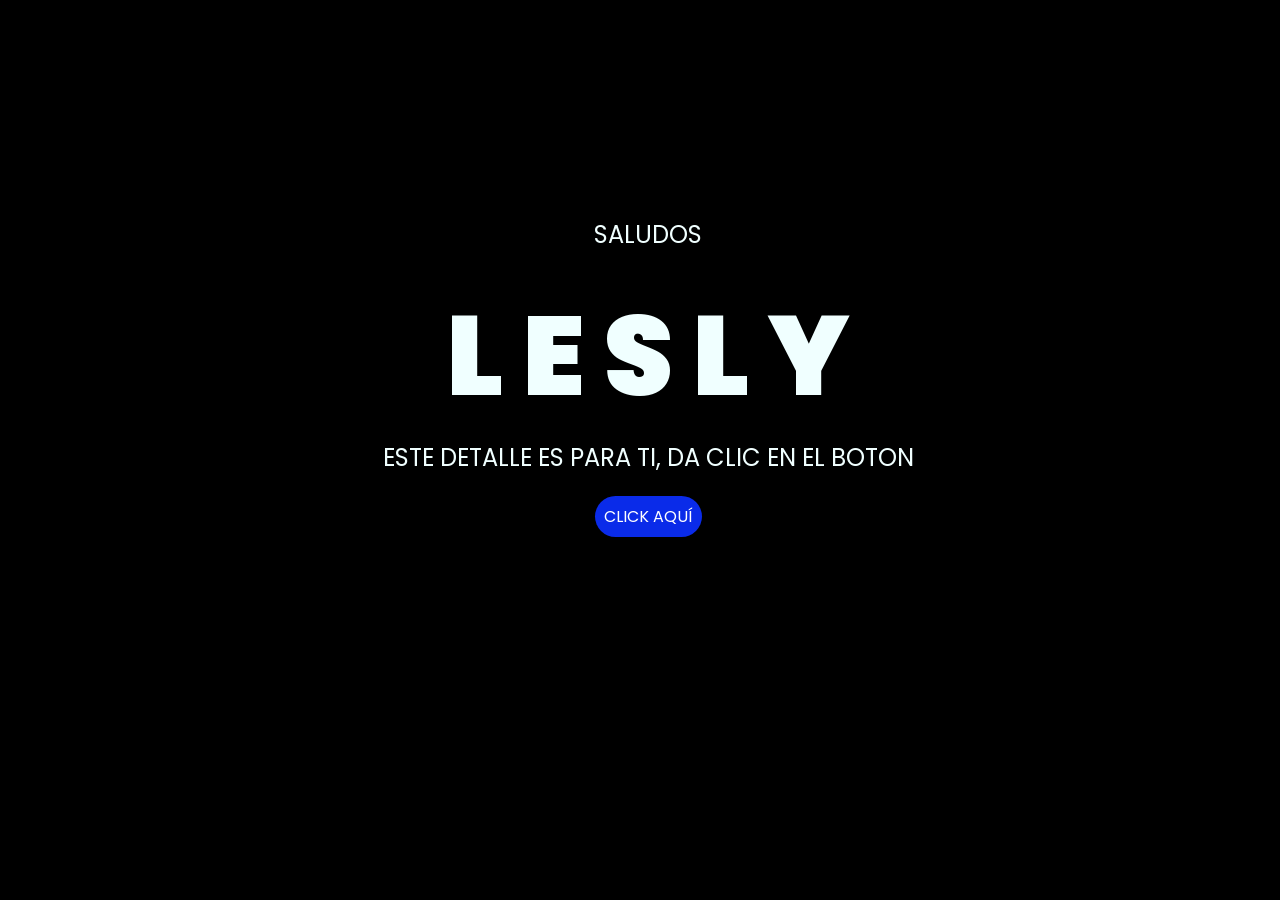
<file: index.html>
<!DOCTYPE html>
<html lang="es">

<head>
    <meta charset="UTF-8">
    <meta http-equiv="X-UA-Compatible" content="IE=edge">
    <meta name="viewport" content="width=device-width, initial-scale=1.0">
    <link rel="stylesheet" href="css/style.css">
    <link rel="icon" href="img/flowers.png" type="image/x-icon">
    <title>Flowers</title>
</head>

<body>
    <div class="description">
        <span>SALUDOS</span>
    </div>
    <div class="greetings">
        <span>L</span>
        <span>E</span>
        <span>S</span>
        <span>L</span>
        <span>Y</span>
    </div>
    <div class="description">
        <span>ESTE DETALLE ES PARA TI, DA CLIC EN EL BOTON</span>
    </div>
    <div class="button">
        <button class="botones">
            <a href="flower.html" style="color: #fff;">CLICK AQUÍ</a>
        </button>
    </div>

</body>

</html>
</file>
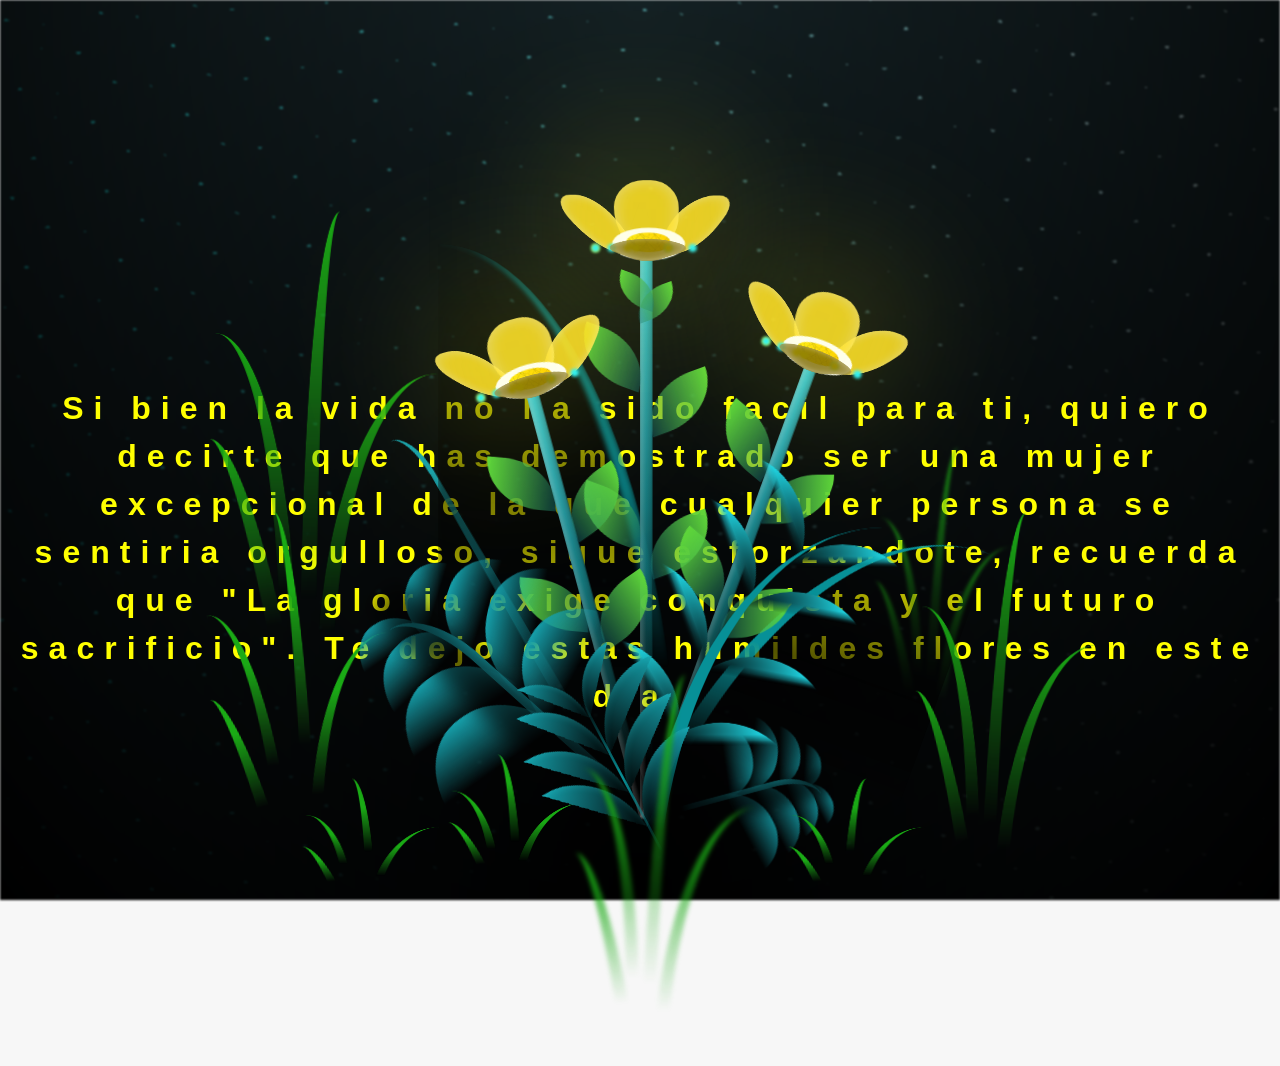
<file: flower.html>
<!DOCTYPE html>
<html lang="es">
  <head>
    <meta charset="UTF-8" />
    <meta http-equiv="X-UA-Compatible" content="IE=edge" />
    <meta name="viewport" content="width=device-width, initial-scale=1.0" />
    <link rel="stylesheet" href="css/main.css" />
    <link rel="icon" href="img/flowers.png" type="image/x-icon" />
    <title>Flower</title>
  </head>
  <body class="container">
    <audio src="sound/ChristianBasso&HaienQiu-Flowers.mp3" autoplay></audio>
    <div id="lyrics">
     
    </div>
    <h1 class="titulo">Si bien la vida no ha sido facil para ti, quiero decirte que
       has demostrado ser una mujer excepcional de la que cualquier persona se sentiria orgulloso, sigue esforzandote,
      recuerda que "La gloria exige conquista y el futuro sacrificio". Te dejo estas humildes flores en este dia.</h1>
  
    <div class="night"></div>
    <div class="flowers">
      <div class="flower flower--1">
        <div class="flower__leafs flower__leafs--1">
          <div class="flower__leaf flower__leaf--1"></div>
          <div class="flower__leaf flower__leaf--2"></div>
          <div class="flower__leaf flower__leaf--3"></div>
          <div class="flower__leaf flower__leaf--4"></div>
          <div class="flower__white-circle"></div>

          <div class="flower__light flower__light--1"></div>
          <div class="flower__light flower__light--2"></div>
          <div class="flower__light flower__light--3"></div>
          <div class="flower__light flower__light--4"></div>
          <div class="flower__light flower__light--5"></div>
          <div class="flower__light flower__light--6"></div>
          <div class="flower__light flower__light--7"></div>
          <div class="flower__light flower__light--8"></div>
        </div>
        <div class="flower__line">
          <div class="flower__line__leaf flower__line__leaf--1"></div>
          <div class="flower__line__leaf flower__line__leaf--2"></div>
          <div class="flower__line__leaf flower__line__leaf--3"></div>
          <div class="flower__line__leaf flower__line__leaf--4"></div>
          <div class="flower__line__leaf flower__line__leaf--5"></div>
          <div class="flower__line__leaf flower__line__leaf--6"></div>
        </div>
      </div>

      <div class="flower flower--2">
        <div class="flower__leafs flower__leafs--2">
          <div class="flower__leaf flower__leaf--1"></div>
          <div class="flower__leaf flower__leaf--2"></div>
          <div class="flower__leaf flower__leaf--3"></div>
          <div class="flower__leaf flower__leaf--4"></div>
          <div class="flower__white-circle"></div>

          <div class="flower__light flower__light--1"></div>
          <div class="flower__light flower__light--2"></div>
          <div class="flower__light flower__light--3"></div>
          <div class="flower__light flower__light--4"></div>
          <div class="flower__light flower__light--5"></div>
          <div class="flower__light flower__light--6"></div>
          <div class="flower__light flower__light--7"></div>
          <div class="flower__light flower__light--8"></div>
        </div>
        <div class="flower__line">
          <div class="flower__line__leaf flower__line__leaf--1"></div>
          <div class="flower__line__leaf flower__line__leaf--2"></div>
          <div class="flower__line__leaf flower__line__leaf--3"></div>
          <div class="flower__line__leaf flower__line__leaf--4"></div>
        </div>
      </div>

      <div class="flower flower--3">
        <div class="flower__leafs flower__leafs--3">
          <div class="flower__leaf flower__leaf--1"></div>
          <div class="flower__leaf flower__leaf--2"></div>
          <div class="flower__leaf flower__leaf--3"></div>
          <div class="flower__leaf flower__leaf--4"></div>
          <div class="flower__white-circle"></div>

          <div class="flower__light flower__light--1"></div>
          <div class="flower__light flower__light--2"></div>
          <div class="flower__light flower__light--3"></div>
          <div class="flower__light flower__light--4"></div>
          <div class="flower__light flower__light--5"></div>
          <div class="flower__light flower__light--6"></div>
          <div class="flower__light flower__light--7"></div>
          <div class="flower__light flower__light--8"></div>
        </div>
        <div class="flower__line">
          <div class="flower__line__leaf flower__line__leaf--1"></div>
          <div class="flower__line__leaf flower__line__leaf--2"></div>
          <div class="flower__line__leaf flower__line__leaf--3"></div>
          <div class="flower__line__leaf flower__line__leaf--4"></div>
        </div>
      </div>

      <div class="grow-ans" style="--d: 1.2s">
        <div class="flower__g-long">
          <div class="flower__g-long__top"></div>
          <div class="flower__g-long__bottom"></div>
        </div>
      </div>

      <div class="growing-grass">
        <div class="flower__grass flower__grass--1">
          <div class="flower__grass--top"></div>
          <div class="flower__grass--bottom"></div>
          <div class="flower__grass__leaf flower__grass__leaf--1"></div>
          <div class="flower__grass__leaf flower__grass__leaf--2"></div>
          <div class="flower__grass__leaf flower__grass__leaf--3"></div>
          <div class="flower__grass__leaf flower__grass__leaf--4"></div>
          <div class="flower__grass__leaf flower__grass__leaf--5"></div>
          <div class="flower__grass__leaf flower__grass__leaf--6"></div>
          <div class="flower__grass__leaf flower__grass__leaf--7"></div>
          <div class="flower__grass__leaf flower__grass__leaf--8"></div>
          <div class="flower__grass__overlay"></div>
        </div>
      </div>

      <div class="growing-grass">
        <div class="flower__grass flower__grass--2">
          <div class="flower__grass--top"></div>
          <div class="flower__grass--bottom"></div>
          <div class="flower__grass__leaf flower__grass__leaf--1"></div>
          <div class="flower__grass__leaf flower__grass__leaf--2"></div>
          <div class="flower__grass__leaf flower__grass__leaf--3"></div>
          <div class="flower__grass__leaf flower__grass__leaf--4"></div>
          <div class="flower__grass__leaf flower__grass__leaf--5"></div>
          <div class="flower__grass__leaf flower__grass__leaf--6"></div>
          <div class="flower__grass__leaf flower__grass__leaf--7"></div>
          <div class="flower__grass__leaf flower__grass__leaf--8"></div>
          <div class="flower__grass__overlay"></div>
        </div>
      </div>

      <div class="grow-ans" style="--d: 2.4s">
        <div class="flower__g-right flower__g-right--1">
          <div class="leaf"></div>
        </div>
      </div>

      <div class="grow-ans" style="--d: 2.8s">
        <div class="flower__g-right flower__g-right--2">
          <div class="leaf"></div>
        </div>
      </div>

      <div class="grow-ans" style="--d: 2.8s">
        <div class="flower__g-front">
          <div
            class="flower__g-front__leaf-wrapper flower__g-front__leaf-wrapper--1"
          >
            <div class="flower__g-front__leaf"></div>
          </div>
          <div
            class="flower__g-front__leaf-wrapper flower__g-front__leaf-wrapper--2"
          >
            <div class="flower__g-front__leaf"></div>
          </div>
          <div
            class="flower__g-front__leaf-wrapper flower__g-front__leaf-wrapper--3"
          >
            <div class="flower__g-front__leaf"></div>
          </div>
          <div
            class="flower__g-front__leaf-wrapper flower__g-front__leaf-wrapper--4"
          >
            <div class="flower__g-front__leaf"></div>
          </div>
          <div
            class="flower__g-front__leaf-wrapper flower__g-front__leaf-wrapper--5"
          >
            <div class="flower__g-front__leaf"></div>
          </div>
          <div
            class="flower__g-front__leaf-wrapper flower__g-front__leaf-wrapper--6"
          >
            <div class="flower__g-front__leaf"></div>
          </div>
          <div
            class="flower__g-front__leaf-wrapper flower__g-front__leaf-wrapper--7"
          >
            <div class="flower__g-front__leaf"></div>
          </div>
          <div
            class="flower__g-front__leaf-wrapper flower__g-front__leaf-wrapper--8"
          >
            <div class="flower__g-front__leaf"></div>
          </div>
          <div class="flower__g-front__line"></div>
        </div>
      </div>

      <div class="grow-ans" style="--d: 3.2s">
        <div class="flower__g-fr">
          <div class="leaf"></div>
          <div class="flower__g-fr__leaf flower__g-fr__leaf--1"></div>
          <div class="flower__g-fr__leaf flower__g-fr__leaf--2"></div>
          <div class="flower__g-fr__leaf flower__g-fr__leaf--3"></div>
          <div class="flower__g-fr__leaf flower__g-fr__leaf--4"></div>
          <div class="flower__g-fr__leaf flower__g-fr__leaf--5"></div>
          <div class="flower__g-fr__leaf flower__g-fr__leaf--6"></div>
          <div class="flower__g-fr__leaf flower__g-fr__leaf--7"></div>
          <div class="flower__g-fr__leaf flower__g-fr__leaf--8"></div>
        </div>
      </div>

      <div class="long-g long-g--0">
        <div class="grow-ans" style="--d: 3s">
          <div class="leaf leaf--0"></div>
        </div>
        <div class="grow-ans" style="--d: 2.2s">
          <div class="leaf leaf--1"></div>
        </div>
        <div class="grow-ans" style="--d: 3.4s">
          <div class="leaf leaf--2"></div>
        </div>
        <div class="grow-ans" style="--d: 3.6s">
          <div class="leaf leaf--3"></div>
        </div>
      </div>

      <div class="long-g long-g--1">
        <div class="grow-ans" style="--d: 3.6s">
          <div class="leaf leaf--0"></div>
        </div>
        <div class="grow-ans" style="--d: 3.8s">
          <div class="leaf leaf--1"></div>
        </div>
        <div class="grow-ans" style="--d: 4s">
          <div class="leaf leaf--2"></div>
        </div>
        <div class="grow-ans" style="--d: 4.2s">
          <div class="leaf leaf--3"></div>
        </div>
      </div>

      <div class="long-g long-g--2">
        <div class="grow-ans" style="--d: 4s">
          <div class="leaf leaf--0"></div>
        </div>
        <div class="grow-ans" style="--d: 4.2s">
          <div class="leaf leaf--1"></div>
        </div>
        <div class="grow-ans" style="--d: 4.4s">
          <div class="leaf leaf--2"></div>
        </div>
        <div class="grow-ans" style="--d: 4.6s">
          <div class="leaf leaf--3"></div>
        </div>
      </div>

      <div class="long-g long-g--3">
        <div class="grow-ans" style="--d: 4s">
          <div class="leaf leaf--0"></div>
        </div>
        <div class="grow-ans" style="--d: 4.2s">
          <div class="leaf leaf--1"></div>
        </div>
        <div class="grow-ans" style="--d: 3s">
          <div class="leaf leaf--2"></div>
        </div>
        <div class="grow-ans" style="--d: 3.6s">
          <div class="leaf leaf--3"></div>
        </div>
      </div>

      <div class="long-g long-g--4">
        <div class="grow-ans" style="--d: 4s">
          <div class="leaf leaf--0"></div>
        </div>
        <div class="grow-ans" style="--d: 4.2s">
          <div class="leaf leaf--1"></div>
        </div>
        <div class="grow-ans" style="--d: 3s">
          <div class="leaf leaf--2"></div>
        </div>
        <div class="grow-ans" style="--d: 3.6s">
          <div class="leaf leaf--3"></div>
        </div>
      </div>

      <div class="long-g long-g--5">
        <div class="grow-ans" style="--d: 4s">
          <div class="leaf leaf--0"></div>
        </div>
        <div class="grow-ans" style="--d: 4.2s">
          <div class="leaf leaf--1"></div>
        </div>
        <div class="grow-ans" style="--d: 3s">
          <div class="leaf leaf--2"></div>
        </div>
        <div class="grow-ans" style="--d: 3.6s">
          <div class="leaf leaf--3"></div>
        </div>
      </div>

      <div class="long-g long-g--6">
        <div class="grow-ans" style="--d: 4.2s">
          <div class="leaf leaf--0"></div>
        </div>
        <div class="grow-ans" style="--d: 4.4s">
          <div class="leaf leaf--1"></div>
        </div>
        <div class="grow-ans" style="--d: 4.6s">
          <div class="leaf leaf--2"></div>
        </div>
        <div class="grow-ans" style="--d: 4.8s">
          <div class="leaf leaf--3"></div>
        </div>
      </div>

      <div class="long-g long-g--7">
        <div class="grow-ans" style="--d: 3s">
          <div class="leaf leaf--0"></div>
        </div>
        <div class="grow-ans" style="--d: 3.2s">
          <div class="leaf leaf--1"></div>
        </div>
        <div class="grow-ans" style="--d: 3.5s">
          <div class="leaf leaf--2"></div>
        </div>
        <div class="grow-ans" style="--d: 3.6s">
          <div class="leaf leaf--3"></div>
        </div>
      </div>
    </div>
    <script src="anim.js"></script>
    <script src="main.js"></script>
  </body>
</html>
</file>
<file: css/style.css>
@import url('https://fonts.googleapis.com/css2?family=Poppins:ital,wght@0,500;1,900&display=swap');
*{
    font-family: 'Poppins',cursive;
}
body{
    color: azure;
    width: 100%;
    height: 82vh;
    display: flex;
    flex-direction: column;
    align-items: center;
    justify-content: center;
    background-color: black;
    /* padding-top: -30; */
}

.botones{
    padding: 9px;
    border-radius: 80px;
    background-color: transparent;
    border: none;
}

.botones a{
    background-color: #0a2be9;
    padding: 9px;
    border-radius: 80px;
    -webkit-border-radius: 80px;
    -moz-border-radius: 80px;
    -ms-border-radius: 80px;
    -o-border-radius: 80px;

}

.botones a:focus{
    background-color: rgb(50, 194, 194);
}

.greetings{
    font-size: 7rem;
    font-weight: 900;
}
.greetings > span{
    animation: glow 2.5s ease-in-out infinite;
}
@keyframes glow{
    0%, 100%{
        color: #fff;
        text-shadow: 0 0 12px #39c6d6, 0 0 50px #39c6d6, 0 0 100px #39c6d6;
    }
    10%, 90%{
        color: #111;
        text-shadow: none;
    }
}
.greetings > span:nth-child(2){
    animation-delay: .2s ;
}
.greetings > span:nth-child(3){
    animation-delay: .4s ;
}
.greetings > span:nth-child(4){
    animation-delay: .6s;
}
.greetings > span:nth-child(5){
    animation-delay: .8s;
}
.greetings > span:nth-child(6){
    animation-delay: .10s;
}

.description{
    font-size: 1.5rem;
    margin-bottom: 20px;
}

.button a{
    text-decoration: none;
    font-size: 1rem;
    color: #111;
}

@media screen and (max-width:574px){
    .greetings{
        display: block;
        font-size: 4rem;
        font-weight: 800;
        text-align: center;
    }
    .description{
        font-size: 2rem;
    }
    
    .button a{
        font-size: 1rem;
    }
}
</file>
<file: css/main.css>
*,
*::after,
*::before {
  padding: 0;
  margin: 0;
  box-sizing: border-box;
}

:root {
  --dark-color: #000;
}

body {
  display: flex;
  align-items: flex-end;
  justify-content: center;
  min-height: 100vh;
  background-color: var(--dark-color);
  overflow: hidden;
  perspective: 1000px;
}

#lyrics {
  font-size: 28px;
  font-family: "Franklin Gothic Medium", "Arial Narrow", Arial, sans-serif;
  color: white;
  position: absolute;
  margin-bottom: 20%;
  z-index: 1;
  font-weight: bold;
  letter-spacing: 4px;
}
@media only screen and (max-width: 600px) {
  /* Estilos específicos para dispositivos con un ancho máximo de 600px */
  #lyrics {
      font-size: 14px; /* Reduce el tamaño del texto para dispositivos más pequeños */
      margin-bottom: 530px;
      letter-spacing: 3px;
  }

}
.titulo {
  margin-bottom: 180px;
  font-family: "Arial Narrow", Arial, sans-serif;
  color: yellow;
  position: absolute;
  font-weight: bold;
  letter-spacing: 10px;
  opacity: 0;
  animation: fadeIn 3s ease-in-out forwards;
  text-align: center;
}
@keyframes fadeIn {
  from {
    opacity: 0;
  }
  to {
    opacity: 1;
  }
}

.night {
  z-index: -1;
  position: absolute;
  left: 50%;
  top: 0;
  transform: translateX(-50%);
  width: 100%;
  height: 100%;
  filter: blur(0.1vmin);
  background-image: radial-gradient(
      ellipse at top,
      transparent 0%,
      var(--dark-color)
    ),
    radial-gradient(
      ellipse at bottom,
      var(--dark-color),
      rgba(145, 233, 255, 0.2)
    ),
    repeating-linear-gradient(
      220deg,
      rgb(0, 0, 0) 0px,
      rgb(0, 0, 0) 19px,
      transparent 19px,
      transparent 22px
    ),
    repeating-linear-gradient(
      189deg,
      rgb(0, 0, 0) 0px,
      rgb(0, 0, 0) 19px,
      transparent 19px,
      transparent 22px
    ),
    repeating-linear-gradient(
      148deg,
      rgb(0, 0, 0) 0px,
      rgb(0, 0, 0) 19px,
      transparent 19px,
      transparent 22px
    ),
    linear-gradient(90deg, rgb(0, 255, 250), rgb(240, 240, 240));
}

.flowers {
  position: relative;
  transform: scale(0.9);
  /*margin-bottom: 100px;
  */
}

@media only screen and (max-width: 600px) {
  /* Estilos específicos para dispositivos con un ancho máximo de 600px */
.flowers {
      font-size: 14px;
      margin-bottom: 35%;
      letter-spacing: 3px;
      transform: scale(1.0);
}

}

.flower {
  position: absolute;
  bottom: 10vmin;
  transform-origin: bottom center;
  z-index: 10;
  --fl-speed: 0.8s;
}
.flower--1 {
  -webkit-animation: moving-flower-1 4s linear infinite;
  animation: moving-flower-1 4s linear infinite;
}
.flower--1 .flower__line {
  height: 70vmin;
  -webkit-animation-delay: 0.3s;
  animation-delay: 0.3s;
}
.flower--1 .flower__line__leaf--1 {
  -webkit-animation: blooming-leaf-right var(--fl-speed) 1.6s backwards;
  animation: blooming-leaf-right var(--fl-speed) 1.6s backwards;
}
.flower--1 .flower__line__leaf--2 {
  -webkit-animation: blooming-leaf-right var(--fl-speed) 1.4s backwards;
  animation: blooming-leaf-right var(--fl-speed) 1.4s backwards;
}
.flower--1 .flower__line__leaf--3 {
  -webkit-animation: blooming-leaf-left var(--fl-speed) 1.2s backwards;
  animation: blooming-leaf-left var(--fl-speed) 1.2s backwards;
}
.flower--1 .flower__line__leaf--4 {
  -webkit-animation: blooming-leaf-left var(--fl-speed) 1s backwards;
  animation: blooming-leaf-left var(--fl-speed) 1s backwards;
}
.flower--1 .flower__line__leaf--5 {
  -webkit-animation: blooming-leaf-right var(--fl-speed) 1.8s backwards;
  animation: blooming-leaf-right var(--fl-speed) 1.8s backwards;
}
.flower--1 .flower__line__leaf--6 {
  -webkit-animation: blooming-leaf-left var(--fl-speed) 2s backwards;
  animation: blooming-leaf-left var(--fl-speed) 2s backwards;
}
.flower--2 {
  left: 50%;
  transform: rotate(20deg);
  -webkit-animation: moving-flower-2 4s linear infinite;
  animation: moving-flower-2 4s linear infinite;
}
.flower--2 .flower__line {
  height: 60vmin;
  -webkit-animation-delay: 0.6s;
  animation-delay: 0.6s;
}
.flower--2 .flower__line__leaf--1 {
  -webkit-animation: blooming-leaf-right var(--fl-speed) 1.9s backwards;
  animation: blooming-leaf-right var(--fl-speed) 1.9s backwards;
}
.flower--2 .flower__line__leaf--2 {
  -webkit-animation: blooming-leaf-right var(--fl-speed) 1.7s backwards;
  animation: blooming-leaf-right var(--fl-speed) 1.7s backwards;
}
.flower--2 .flower__line__leaf--3 {
  -webkit-animation: blooming-leaf-left var(--fl-speed) 1.5s backwards;
  animation: blooming-leaf-left var(--fl-speed) 1.5s backwards;
}
.flower--2 .flower__line__leaf--4 {
  -webkit-animation: blooming-leaf-left var(--fl-speed) 1.3s backwards;
  animation: blooming-leaf-left var(--fl-speed) 1.3s backwards;
}
.flower--3 {
  left: 50%;
  transform: rotate(-15deg);
  -webkit-animation: moving-flower-3 4s linear infinite;
  animation: moving-flower-3 4s linear infinite;
}
.flower--3 .flower__line {
  -webkit-animation-delay: 0.9s;
  animation-delay: 0.9s;
}
.flower--3 .flower__line__leaf--1 {
  -webkit-animation: blooming-leaf-right var(--fl-speed) 2.5s backwards;
  animation: blooming-leaf-right var(--fl-speed) 2.5s backwards;
}
.flower--3 .flower__line__leaf--2 {
  -webkit-animation: blooming-leaf-right var(--fl-speed) 2.3s backwards;
  animation: blooming-leaf-right var(--fl-speed) 2.3s backwards;
}
.flower--3 .flower__line__leaf--3 {
  -webkit-animation: blooming-leaf-left var(--fl-speed) 2.1s backwards;
  animation: blooming-leaf-left var(--fl-speed) 2.1s backwards;
}
.flower--3 .flower__line__leaf--4 {
  -webkit-animation: blooming-leaf-left var(--fl-speed) 1.9s backwards;
  animation: blooming-leaf-left var(--fl-speed) 1.9s backwards;
}
.flower__leafs {
  position: relative;
  -webkit-animation: blooming-flower 2s backwards;
  animation: blooming-flower 2s backwards;
}
.flower__leafs--1 {
  -webkit-animation-delay: 1.1s;
  animation-delay: 1.1s;
}
.flower__leafs--2 {
  -webkit-animation-delay: 1.4s;
  animation-delay: 1.4s;
}
.flower__leafs--3 {
  -webkit-animation-delay: 1.7s;
  animation-delay: 1.7s;
}
.flower__leafs::after {
  content: "";
  position: absolute;
  left: 0;
  top: 0;
  transform: translate(-50%, -100%);
  width: 8vmin;
  height: 8vmin;
  background-color: #f9fd25;
  /* background-color: #fd2525; */
  filter: blur(10vmin);
}
.flower__leaf {
  position: absolute;
  bottom: 0;
  left: 50%;
  width: 8vmin;
  height: 11vmin;
  border-radius: 51% 49% 47% 53%/44% 45% 55% 69%;
  background-color: #253bfd;
  background-color: #fddd25;
  transform-origin: bottom center;
  opacity: 0.9;
  box-shadow: inset 0 0 2vmin rgba(255, 255, 255, 0.5);
}
.flower__leaf--1 {
  transform: translate(-10%, 1%) rotateY(40deg) rotateX(-50deg);
}
.flower__leaf--2 {
  transform: translate(-50%, -4%) rotateX(40deg);
}
.flower__leaf--3 {
  transform: translate(-90%, 0%) rotateY(45deg) rotateX(50deg);
}
.flower__leaf--4 {
  width: 8vmin;
  height: 8vmin;
  transform-origin: bottom left;
  border-radius: 4vmin 10vmin 4vmin 4vmin;
  transform: translate(0%, 18%) rotateX(70deg) rotate(-43deg);
  background-color: #7c6901;
  z-index: 1;
  opacity: 0.8;
}
.flower__white-circle {
  position: absolute;
  left: -3.5vmin;
  top: -3vmin;
  width: 9vmin;
  height: 4vmin;
  border-radius: 50%;
  background-color: #fff;
}
.flower__white-circle::after {
  content: "";
  position: absolute;
  left: 50%;
  top: 45%;
  transform: translate(-50%, -50%);
  width: 60%;
  height: 60%;
  border-radius: inherit;
  background-image: repeating-linear-gradient(
      135deg,
      rgba(0, 0, 0, 0.03) 0px,
      rgba(0, 0, 0, 0.03) 1px,
      transparent 1px,
      transparent 12px
    ),
    repeating-linear-gradient(
      45deg,
      rgba(0, 0, 0, 0.03) 0px,
      rgba(0, 0, 0, 0.03) 1px,
      transparent 1px,
      transparent 12px
    ),
    repeating-linear-gradient(
      67.5deg,
      rgba(0, 0, 0, 0.03) 0px,
      rgba(0, 0, 0, 0.03) 1px,
      transparent 1px,
      transparent 12px
    ),
    repeating-linear-gradient(
      135deg,
      rgba(0, 0, 0, 0.03) 0px,
      rgba(0, 0, 0, 0.03) 1px,
      transparent 1px,
      transparent 12px
    ),
    repeating-linear-gradient(
      45deg,
      rgba(0, 0, 0, 0.03) 0px,
      rgba(0, 0, 0, 0.03) 1px,
      transparent 1px,
      transparent 12px
    ),
    repeating-linear-gradient(
      112.5deg,
      rgba(0, 0, 0, 0.03) 0px,
      rgba(0, 0, 0, 0.03) 1px,
      transparent 1px,
      transparent 12px
    ),
    repeating-linear-gradient(
      112.5deg,
      rgba(0, 0, 0, 0.03) 0px,
      rgba(0, 0, 0, 0.03) 1px,
      transparent 1px,
      transparent 12px
    ),
    repeating-linear-gradient(
      45deg,
      rgba(0, 0, 0, 0.03) 0px,
      rgba(0, 0, 0, 0.03) 1px,
      transparent 1px,
      transparent 12px
    ),
    repeating-linear-gradient(
      22.5deg,
      rgba(0, 0, 0, 0.03) 0px,
      rgba(0, 0, 0, 0.03) 1px,
      transparent 1px,
      transparent 12px
    ),
    repeating-linear-gradient(
      45deg,
      rgba(0, 0, 0, 0.03) 0px,
      rgba(0, 0, 0, 0.03) 1px,
      transparent 1px,
      transparent 12px
    ),
    repeating-linear-gradient(
      22.5deg,
      rgba(0, 0, 0, 0.03) 0px,
      rgba(0, 0, 0, 0.03) 1px,
      transparent 1px,
      transparent 12px
    ),
    repeating-linear-gradient(
      135deg,
      rgba(0, 0, 0, 0.03) 0px,
      rgba(0, 0, 0, 0.03) 1px,
      transparent 1px,
      transparent 12px
    ),
    repeating-linear-gradient(
      157.5deg,
      rgba(0, 0, 0, 0.03) 0px,
      rgba(0, 0, 0, 0.03) 1px,
      transparent 1px,
      transparent 12px
    ),
    repeating-linear-gradient(
      67.5deg,
      rgba(0, 0, 0, 0.03) 0px,
      rgba(0, 0, 0, 0.03) 1px,
      transparent 1px,
      transparent 12px
    ),
    repeating-linear-gradient(
      67.5deg,
      rgba(0, 0, 0, 0.03) 0px,
      rgba(0, 0, 0, 0.03) 1px,
      transparent 1px,
      transparent 12px
    ),
    linear-gradient(90deg, rgb(255, 235, 18), rgb(255, 206, 0));
}
.flower__line {
  height: 55vmin;
  width: 1.5vmin;
  background-image: linear-gradient(
      to left,
      rgba(0, 0, 0, 0.2),
      transparent,
      rgba(255, 255, 255, 0.2)
    ),
    linear-gradient(to top, transparent 10%, #14757a, #39c6d6);
  box-shadow: inset 0 0 2px rgba(0, 0, 0, 0.5);
  -webkit-animation: grow-flower-tree 4s backwards;
  animation: grow-flower-tree 4s backwards;
}
.flower__line__leaf {
  --w: 7vmin;
  --h: calc(var(--w) + 2vmin);
  position: absolute;
  top: 20%;
  left: 90%;
  width: var(--w);
  height: var(--h);
  border-top-right-radius: var(--h);
  border-bottom-left-radius: var(--h);
  background-image: linear-gradient(to top, rgba(20, 117, 122, 0.4), #5ed639);
}
.flower__line__leaf--1 {
  transform: rotate(70deg) rotateY(30deg);
}
.flower__line__leaf--2 {
  top: 45%;
  transform: rotate(70deg) rotateY(30deg);
}
.flower__line__leaf--3,
.flower__line__leaf--4,
.flower__line__leaf--6 {
  border-top-right-radius: 0;
  border-bottom-left-radius: 0;
  border-top-left-radius: var(--h);
  border-bottom-right-radius: var(--h);
  left: -460%;
  top: 12%;
  transform: rotate(-70deg) rotateY(30deg);
}
.flower__line__leaf--4 {
  top: 40%;
}
.flower__line__leaf--5 {
  top: 0;
  transform-origin: left;
  transform: rotate(70deg) rotateY(30deg) scale(0.6);
}
.flower__line__leaf--6 {
  top: -2%;
  left: -450%;
  transform-origin: right;
  transform: rotate(-70deg) rotateY(30deg) scale(0.6);
}
.flower__light {
  position: absolute;
  bottom: 0vmin;
  width: 1vmin;
  height: 1vmin;
  background-color: rgb(255, 251, 0);
  border-radius: 50%;
  filter: blur(0.2vmin);
  -webkit-animation: light-ans 4s linear infinite backwards;
  animation: light-ans 4s linear infinite backwards;
}
.flower__light:nth-child(odd) {
  background-color: #23f0ff;
}
.flower__light--1 {
  left: -2vmin;
  -webkit-animation-delay: 1s;
  animation-delay: 1s;
}
.flower__light--2 {
  left: 3vmin;
  -webkit-animation-delay: 0.5s;
  animation-delay: 0.5s;
}
.flower__light--3 {
  left: -6vmin;
  -webkit-animation-delay: 0.3s;
  animation-delay: 0.3s;
}
.flower__light--4 {
  left: 6vmin;
  -webkit-animation-delay: 0.9s;
  animation-delay: 0.9s;
}
.flower__light--5 {
  left: -1vmin;
  -webkit-animation-delay: 1.5s;
  animation-delay: 1.5s;
}
.flower__light--6 {
  left: -4vmin;
  -webkit-animation-delay: 3s;
  animation-delay: 3s;
}
.flower__light--7 {
  left: 3vmin;
  -webkit-animation-delay: 2s;
  animation-delay: 2s;
}
.flower__light--8 {
  left: -6vmin;
  -webkit-animation-delay: 3.5s;
  animation-delay: 3.5s;
}
.flower__grass {
  --c: #159faa;
  --line-w: 1.5vmin;
  position: absolute;
  bottom: 12vmin;
  left: -7vmin;
  display: flex;
  flex-direction: column;
  align-items: flex-end;
  z-index: 20;
  transform-origin: bottom center;
  transform: rotate(-48deg) rotateY(40deg);
}
.flower__grass--1 {
  -webkit-animation: moving-grass 2s linear infinite;
  animation: moving-grass 2s linear infinite;
}
.flower__grass--2 {
  left: 2vmin;
  bottom: 10vmin;
  transform: scale(0.5) rotate(75deg) rotateX(10deg) rotateY(-200deg);
  opacity: 0.8;
  z-index: 0;
  -webkit-animation: moving-grass--2 1.5s linear infinite;
  animation: moving-grass--2 1.5s linear infinite;
}
.flower__grass--top {
  width: 7vmin;
  height: 10vmin;
  border-top-right-radius: 100%;
  border-right: var(--line-w) solid var(--c);
  transform-origin: bottom center;
  transform: rotate(-2deg);
}
.flower__grass--bottom {
  margin-top: -2px;
  width: var(--line-w);
  height: 25vmin;
  background-image: linear-gradient(to top, transparent, var(--c));
}
.flower__grass__leaf {
  --size: 10vmin;
  position: absolute;
  width: calc(var(--size) * 2.1);
  height: var(--size);
  border-top-left-radius: var(--size);
  border-top-right-radius: var(--size);
  background-image: linear-gradient(
    to top,
    transparent,
    transparent 30%,
    var(--c)
  );
  z-index: 100;
}
.flower__grass__leaf--1 {
  top: -6%;
  left: 30%;
  --size: 6vmin;
  transform: rotate(-20deg);
  -webkit-animation: growing-grass-ans--1 2s 2.6s backwards;
  animation: growing-grass-ans--1 2s 2.6s backwards;
}
@-webkit-keyframes growing-grass-ans--1 {
  0% {
    transform-origin: bottom left;
    transform: rotate(-20deg) scale(0);
  }
}
@keyframes growing-grass-ans--1 {
  0% {
    transform-origin: bottom left;
    transform: rotate(-20deg) scale(0);
  }
}
.flower__grass__leaf--2 {
  top: -5%;
  left: -110%;
  --size: 6vmin;
  transform: rotate(10deg);
  -webkit-animation: growing-grass-ans--2 2s 2.4s linear backwards;
  animation: growing-grass-ans--2 2s 2.4s linear backwards;
}
@-webkit-keyframes growing-grass-ans--2 {
  0% {
    transform-origin: bottom right;
    transform: rotate(10deg) scale(0);
  }
}
@keyframes growing-grass-ans--2 {
  0% {
    transform-origin: bottom right;
    transform: rotate(10deg) scale(0);
  }
}
.flower__grass__leaf--3 {
  top: 5%;
  left: 60%;
  --size: 8vmin;
  transform: rotate(-18deg) rotateX(-20deg);
  -webkit-animation: growing-grass-ans--3 2s 2.2s linear backwards;
  animation: growing-grass-ans--3 2s 2.2s linear backwards;
}
@-webkit-keyframes growing-grass-ans--3 {
  0% {
    transform-origin: bottom left;
    transform: rotate(-18deg) rotateX(-20deg) scale(0);
  }
}
@keyframes growing-grass-ans--3 {
  0% {
    transform-origin: bottom left;
    transform: rotate(-18deg) rotateX(-20deg) scale(0);
  }
}
.flower__grass__leaf--4 {
  top: 6%;
  left: -135%;
  --size: 8vmin;
  transform: rotate(2deg);
  -webkit-animation: growing-grass-ans--4 2s 2s linear backwards;
  animation: growing-grass-ans--4 2s 2s linear backwards;
}
@-webkit-keyframes growing-grass-ans--4 {
  0% {
    transform-origin: bottom right;
    transform: rotate(2deg) scale(0);
  }
}
@keyframes growing-grass-ans--4 {
  0% {
    transform-origin: bottom right;
    transform: rotate(2deg) scale(0);
  }
}
.flower__grass__leaf--5 {
  top: 20%;
  left: 60%;
  --size: 10vmin;
  transform: rotate(-24deg) rotateX(-20deg);
  -webkit-animation: growing-grass-ans--5 2s 1.8s linear backwards;
  animation: growing-grass-ans--5 2s 1.8s linear backwards;
}
@-webkit-keyframes growing-grass-ans--5 {
  0% {
    transform-origin: bottom left;
    transform: rotate(-24deg) rotateX(-20deg) scale(0);
  }
}
@keyframes growing-grass-ans--5 {
  0% {
    transform-origin: bottom left;
    transform: rotate(-24deg) rotateX(-20deg) scale(0);
  }
}
.flower__grass__leaf--6 {
  top: 22%;
  left: -180%;
  --size: 10vmin;
  transform: rotate(10deg);
  -webkit-animation: growing-grass-ans--6 2s 1.6s linear backwards;
  animation: growing-grass-ans--6 2s 1.6s linear backwards;
}
@-webkit-keyframes growing-grass-ans--6 {
  0% {
    transform-origin: bottom right;
    transform: rotate(10deg) scale(0);
  }
}
@keyframes growing-grass-ans--6 {
  0% {
    transform-origin: bottom right;
    transform: rotate(10deg) scale(0);
  }
}
.flower__grass__leaf--7 {
  top: 39%;
  left: 70%;
  --size: 10vmin;
  transform: rotate(-10deg);
  -webkit-animation: growing-grass-ans--7 2s 1.4s linear backwards;
  animation: growing-grass-ans--7 2s 1.4s linear backwards;
}
@-webkit-keyframes growing-grass-ans--7 {
  0% {
    transform-origin: bottom left;
    transform: rotate(-10deg) scale(0);
  }
}
@keyframes growing-grass-ans--7 {
  0% {
    transform-origin: bottom left;
    transform: rotate(-10deg) scale(0);
  }
}
.flower__grass__leaf--8 {
  top: 40%;
  left: -215%;
  --size: 11vmin;
  transform: rotate(10deg);
  -webkit-animation: growing-grass-ans--8 2s 1.2s linear backwards;
  animation: growing-grass-ans--8 2s 1.2s linear backwards;
}
@-webkit-keyframes growing-grass-ans--8 {
  0% {
    transform-origin: bottom right;
    transform: rotate(10deg) scale(0);
  }
}
@keyframes growing-grass-ans--8 {
  0% {
    transform-origin: bottom right;
    transform: rotate(10deg) scale(0);
  }
}
.flower__grass__overlay {
  position: absolute;
  top: -10%;
  right: 0%;
  width: 100%;
  height: 100%;
  background-color: rgba(0, 0, 0, 0.6);
  filter: blur(1.5vmin);
  z-index: 100;
}
.flower__g-long {
  --w: 2vmin;
  --h: 6vmin;
  --c: #159faa;
  position: absolute;
  bottom: 10vmin;
  left: -3vmin;
  transform-origin: bottom center;
  transform: rotate(-30deg) rotateY(-20deg);
  display: flex;
  flex-direction: column;
  align-items: flex-end;
  -webkit-animation: flower-g-long-ans 3s linear infinite;
  animation: flower-g-long-ans 3s linear infinite;
}
@-webkit-keyframes flower-g-long-ans {
  0%,
  100% {
    transform: rotate(-30deg) rotateY(-20deg);
  }
  50% {
    transform: rotate(-32deg) rotateY(-20deg);
  }
}
@keyframes flower-g-long-ans {
  0%,
  100% {
    transform: rotate(-30deg) rotateY(-20deg);
  }
  50% {
    transform: rotate(-32deg) rotateY(-20deg);
  }
}
.flower__g-long__top {
  top: calc(var(--h) * -1);
  width: calc(var(--w) + 1vmin);
  height: var(--h);
  border-top-right-radius: 100%;
  border-right: 0.7vmin solid var(--c);
  transform: translate(-0.7vmin, 1vmin);
}
.flower__g-long__bottom {
  width: var(--w);
  height: 50vmin;
  transform-origin: bottom center;
  background-image: linear-gradient(to top, transparent 30%, var(--c));
  box-shadow: inset 0 0 2px rgba(0, 0, 0, 0.5);
  -webkit-clip-path: polygon(35% 0, 65% 1%, 100% 100%, 0% 100%);
  clip-path: polygon(35% 0, 65% 1%, 100% 100%, 0% 100%);
}
.flower__g-right {
  position: absolute;
  bottom: 6vmin;
  left: -2vmin;
  transform-origin: bottom left;
  transform: rotate(20deg);
}
.flower__g-right .leaf {
  width: 30vmin;
  height: 50vmin;
  border-top-left-radius: 100%;
  border-left: 2vmin solid #079097;
  background-image: linear-gradient(
    to bottom,
    transparent,
    var(--dark-color) 60%
  );
  -webkit-mask-image: linear-gradient(to top, transparent 30%, #079097 60%);
}
.flower__g-right--1 {
  -webkit-animation: flower-g-right-ans 2.5s linear infinite;
  animation: flower-g-right-ans 2.5s linear infinite;
}
.flower__g-right--2 {
  left: 5vmin;
  transform: rotateY(-180deg);
  -webkit-animation: flower-g-right-ans--2 3s linear infinite;
  animation: flower-g-right-ans--2 3s linear infinite;
}
.flower__g-right--2 .leaf {
  height: 75vmin;
  filter: blur(0.3vmin);
  opacity: 0.8;
}
@-webkit-keyframes flower-g-right-ans {
  0%,
  100% {
    transform: rotate(20deg);
  }
  50% {
    transform: rotate(24deg) rotateX(-20deg);
  }
}
@keyframes flower-g-right-ans {
  0%,
  100% {
    transform: rotate(20deg);
  }
  50% {
    transform: rotate(24deg) rotateX(-20deg);
  }
}
@-webkit-keyframes flower-g-right-ans--2 {
  0%,
  100% {
    transform: rotateY(-180deg) rotate(0deg) rotateX(-20deg);
  }
  50% {
    transform: rotateY(-180deg) rotate(6deg) rotateX(-20deg);
  }
}
@keyframes flower-g-right-ans--2 {
  0%,
  100% {
    transform: rotateY(-180deg) rotate(0deg) rotateX(-20deg);
  }
  50% {
    transform: rotateY(-180deg) rotate(6deg) rotateX(-20deg);
  }
}
.flower__g-front {
  position: absolute;
  bottom: 6vmin;
  left: 2.5vmin;
  z-index: 100;
  transform-origin: bottom center;
  transform: rotate(-28deg) rotateY(30deg) scale(1.04);
  -webkit-animation: flower__g-front-ans 2s linear infinite;
  animation: flower__g-front-ans 2s linear infinite;
}
@-webkit-keyframes flower__g-front-ans {
  0%,
  100% {
    transform: rotate(-28deg) rotateY(30deg) scale(1.04);
  }
  50% {
    transform: rotate(-35deg) rotateY(40deg) scale(1.04);
  }
}
@keyframes flower__g-front-ans {
  0%,
  100% {
    transform: rotate(-28deg) rotateY(30deg) scale(1.04);
  }
  50% {
    transform: rotate(-35deg) rotateY(40deg) scale(1.04);
  }
}
.flower__g-front__line {
  width: 0.3vmin;
  height: 20vmin;
  background-image: linear-gradient(
    to top,
    transparent,
    #079097,
    transparent 100%
  );
  position: relative;
}
.flower__g-front__leaf-wrapper {
  position: absolute;
  top: 0;
  left: 0;
  transform-origin: bottom left;
  transform: rotate(10deg);
}
.flower__g-front__leaf-wrapper:nth-child(even) {
  left: 0vmin;
  transform: rotateY(-180deg) rotate(5deg);
  -webkit-animation: flower__g-front__leaf-left-ans 1s ease-in backwards;
  animation: flower__g-front__leaf-left-ans 1s ease-in backwards;
}
.flower__g-front__leaf-wrapper:nth-child(odd) {
  -webkit-animation: flower__g-front__leaf-ans 1s ease-in backwards;
  animation: flower__g-front__leaf-ans 1s ease-in backwards;
}
.flower__g-front__leaf-wrapper--1 {
  top: -8vmin;
  transform: scale(0.7);
  -webkit-animation: flower__g-front__leaf-ans 1s 5.5s ease-in backwards !important;
  animation: flower__g-front__leaf-ans 1s 5.5s ease-in backwards !important;
}
.flower__g-front__leaf-wrapper--2 {
  top: -8vmin;
  transform: rotateY(-180deg) scale(0.7) !important;
  -webkit-animation: flower__g-front__leaf-left-ans-2 1s 4.6s ease-in backwards !important;
  animation: flower__g-front__leaf-left-ans-2 1s 4.6s ease-in backwards !important;
}
.flower__g-front__leaf-wrapper--3 {
  top: -3vmin;
  -webkit-animation: flower__g-front__leaf-ans 1s 4.6s ease-in backwards;
  animation: flower__g-front__leaf-ans 1s 4.6s ease-in backwards;
}
.flower__g-front__leaf-wrapper--4 {
  top: -3vmin;
  transform: rotateY(-180deg) scale(0.9) !important;
  -webkit-animation: flower__g-front__leaf-left-ans-2 1s 4.6s ease-in backwards !important;
  animation: flower__g-front__leaf-left-ans-2 1s 4.6s ease-in backwards !important;
}
@-webkit-keyframes flower__g-front__leaf-left-ans-2 {
  0% {
    transform: rotateY(-180deg) scale(0);
  }
}
@keyframes flower__g-front__leaf-left-ans-2 {
  0% {
    transform: rotateY(-180deg) scale(0);
  }
}
.flower__g-front__leaf-wrapper--5,
.flower__g-front__leaf-wrapper--6 {
  top: 2vmin;
}
.flower__g-front__leaf-wrapper--7,
.flower__g-front__leaf-wrapper--8 {
  top: 6.5vmin;
}
.flower__g-front__leaf-wrapper--2 {
  -webkit-animation-delay: 5.2s !important;
  animation-delay: 5.2s !important;
}
.flower__g-front__leaf-wrapper--3 {
  -webkit-animation-delay: 4.9s !important;
  animation-delay: 4.9s !important;
}
.flower__g-front__leaf-wrapper--5 {
  -webkit-animation-delay: 4.3s !important;
  animation-delay: 4.3s !important;
}
.flower__g-front__leaf-wrapper--6 {
  -webkit-animation-delay: 4.1s !important;
  animation-delay: 4.1s !important;
}
.flower__g-front__leaf-wrapper--7 {
  -webkit-animation-delay: 3.8s !important;
  animation-delay: 3.8s !important;
}
.flower__g-front__leaf-wrapper--8 {
  -webkit-animation-delay: 3.5s !important;
  animation-delay: 3.5s !important;
}
@-webkit-keyframes flower__g-front__leaf-ans {
  0% {
    transform: rotate(10deg) scale(0);
  }
}
@keyframes flower__g-front__leaf-ans {
  0% {
    transform: rotate(10deg) scale(0);
  }
}
@-webkit-keyframes flower__g-front__leaf-left-ans {
  0% {
    transform: rotateY(-180deg) rotate(5deg) scale(0);
  }
}
@keyframes flower__g-front__leaf-left-ans {
  0% {
    transform: rotateY(-180deg) rotate(5deg) scale(0);
  }
}
.flower__g-front__leaf {
  width: 10vmin;
  height: 10vmin;
  border-radius: 100% 0% 0% 100%/100% 100% 0% 0%;
  box-shadow: inset 0 2px 1vmin hsla(184deg, 97%, 58%, 0.2);
  background-image: linear-gradient(
      to bottom left,
      transparent,
      var(--dark-color)
    ),
    linear-gradient(to bottom right, #159faa 50%, transparent 50%, transparent);
  -webkit-mask-image: linear-gradient(
    to bottom right,
    #159faa 50%,
    transparent 50%,
    transparent
  );
  mask-image: linear-gradient(
    to bottom right,
    #159faa 50%,
    transparent 50%,
    transparent
  );
}
.flower__g-fr {
  position: absolute;
  bottom: -4vmin;
  left: vmin;
  transform-origin: bottom left;
  z-index: 10;
  -webkit-animation: flower__g-fr-ans 2s linear infinite;
  animation: flower__g-fr-ans 2s linear infinite;
}
@-webkit-keyframes flower__g-fr-ans {
  0%,
  100% {
    transform: rotate(2deg);
  }
  50% {
    transform: rotate(4deg);
  }
}
@keyframes flower__g-fr-ans {
  0%,
  100% {
    transform: rotate(2deg);
  }
  50% {
    transform: rotate(4deg);
  }
}
.flower__g-fr .leaf {
  width: 30vmin;
  height: 50vmin;
  border-top-left-radius: 100%;
  border-left: 2vmin solid #079097;
  -webkit-mask-image: linear-gradient(to top, transparent 25%, #079097 50%);
  position: relative;
  z-index: 1;
}
.flower__g-fr__leaf {
  position: absolute;
  top: 0;
  left: 0;
  width: 10vmin;
  height: 10vmin;
  border-radius: 100% 0% 0% 100%/100% 100% 0% 0%;
  box-shadow: inset 0 2px 1vmin hsla(184deg, 97%, 58%, 0.2);
  background-image: linear-gradient(
      to bottom left,
      transparent,
      var(--dark-color) 98%
    ),
    linear-gradient(to bottom right, #23f0ff 45%, transparent 50%, transparent);
  -webkit-mask-image: linear-gradient(
    135deg,
    #159faa 40%,
    transparent 50%,
    transparent
  );
}
.flower__g-fr__leaf--1 {
  left: 20vmin;
  transform: rotate(45deg);
  -webkit-animation: flower__g-fr-leaft-ans-1 0.5s 5.2s linear backwards;
  animation: flower__g-fr-leaft-ans-1 0.5s 5.2s linear backwards;
}
@-webkit-keyframes flower__g-fr-leaft-ans-1 {
  0% {
    transform-origin: left;
    transform: rotate(45deg) scale(0);
  }
}
@keyframes flower__g-fr-leaft-ans-1 {
  0% {
    transform-origin: left;
    transform: rotate(45deg) scale(0);
  }
}
.flower__g-fr__leaf--2 {
  left: 12vmin;
  top: -7vmin;
  transform: rotate(25deg) rotateY(-180deg);
  -webkit-animation: flower__g-fr-leaft-ans-6 0.5s 5s linear backwards;
  animation: flower__g-fr-leaft-ans-6 0.5s 5s linear backwards;
}
.flower__g-fr__leaf--3 {
  left: 15vmin;
  top: 6vmin;
  transform: rotate(55deg);
  -webkit-animation: flower__g-fr-leaft-ans-5 0.5s 4.8s linear backwards;
  animation: flower__g-fr-leaft-ans-5 0.5s 4.8s linear backwards;
}
.flower__g-fr__leaf--4 {
  left: 6vmin;
  top: -2vmin;
  transform: rotate(25deg) rotateY(-180deg);
  -webkit-animation: flower__g-fr-leaft-ans-6 0.5s 4.6s linear backwards;
  animation: flower__g-fr-leaft-ans-6 0.5s 4.6s linear backwards;
}
.flower__g-fr__leaf--5 {
  left: 10vmin;
  top: 14vmin;
  transform: rotate(55deg);
  -webkit-animation: flower__g-fr-leaft-ans-5 0.5s 4.4s linear backwards;
  animation: flower__g-fr-leaft-ans-5 0.5s 4.4s linear backwards;
}
@-webkit-keyframes flower__g-fr-leaft-ans-5 {
  0% {
    transform-origin: left;
    transform: rotate(55deg) scale(0);
  }
}
@keyframes flower__g-fr-leaft-ans-5 {
  0% {
    transform-origin: left;
    transform: rotate(55deg) scale(0);
  }
}
.flower__g-fr__leaf--6 {
  left: 0vmin;
  top: 6vmin;
  transform: rotate(25deg) rotateY(-180deg);
  -webkit-animation: flower__g-fr-leaft-ans-6 0.5s 4.2s linear backwards;
  animation: flower__g-fr-leaft-ans-6 0.5s 4.2s linear backwards;
}
@-webkit-keyframes flower__g-fr-leaft-ans-6 {
  0% {
    transform-origin: right;
    transform: rotate(25deg) rotateY(-180deg) scale(0);
  }
}
@keyframes flower__g-fr-leaft-ans-6 {
  0% {
    transform-origin: right;
    transform: rotate(25deg) rotateY(-180deg) scale(0);
  }
}
.flower__g-fr__leaf--7 {
  left: 5vmin;
  top: 22vmin;
  transform: rotate(45deg);
  -webkit-animation: flower__g-fr-leaft-ans-7 0.5s 4s linear backwards;
  animation: flower__g-fr-leaft-ans-7 0.5s 4s linear backwards;
}
@-webkit-keyframes flower__g-fr-leaft-ans-7 {
  0% {
    transform-origin: left;
    transform: rotate(45deg) scale(0);
  }
}
@keyframes flower__g-fr-leaft-ans-7 {
  0% {
    transform-origin: left;
    transform: rotate(45deg) scale(0);
  }
}
.flower__g-fr__leaf--8 {
  left: -4vmin;
  top: 15vmin;
  transform: rotate(15deg) rotateY(-180deg);
  -webkit-animation: flower__g-fr-leaft-ans-8 0.5s 3.8s linear backwards;
  animation: flower__g-fr-leaft-ans-8 0.5s 3.8s linear backwards;
}
@-webkit-keyframes flower__g-fr-leaft-ans-8 {
  0% {
    transform-origin: right;
    transform: rotate(15deg) rotateY(-180deg) scale(0);
  }
}
@keyframes flower__g-fr-leaft-ans-8 {
  0% {
    transform-origin: right;
    transform: rotate(15deg) rotateY(-180deg) scale(0);
  }
}

.long-g {
  position: absolute;
  bottom: 25vmin;
  left: -42vmin;
  transform-origin: bottom left;
}
.long-g--1 {
  bottom: 0vmin;
  transform: scale(0.8) rotate(-5deg);
}
.long-g--1 .leaf {
  -webkit-mask-image: linear-gradient(
    to top,
    transparent 40%,
    #079097 80%
  ) !important;
}
.long-g--1 .leaf--1 {
  --w: 5vmin;
  --h: 60vmin;
  left: -2vmin;
  transform: rotate(3deg) rotateY(-180deg);
}
.long-g--2,
.long-g--3 {
  bottom: -3vmin;
  left: -35vmin;
  transform-origin: center;
  transform: scale(0.6) rotateX(60deg);
}
.long-g--2 .leaf,
.long-g--3 .leaf {
  -webkit-mask-image: linear-gradient(
    to top,
    transparent 50%,
    #079097 80%
  ) !important;
}
.long-g--2 .leaf--1,
.long-g--3 .leaf--1 {
  left: -1vmin;
  transform: rotateY(-180deg);
}
.long-g--3 {
  left: -17vmin;
  bottom: 0vmin;
}
.long-g--3 .leaf {
  -webkit-mask-image: linear-gradient(
    to top,
    transparent 40%,
    #079097 80%
  ) !important;
}
.long-g--4 {
  left: 25vmin;
  bottom: -3vmin;
  transform-origin: center;
  transform: scale(0.6) rotateX(60deg);
}
.long-g--4 .leaf {
  -webkit-mask-image: linear-gradient(
    to top,
    transparent 50%,
    #079097 80%
  ) !important;
}
.long-g--5 {
  left: 42vmin;
  bottom: 0vmin;
  transform: scale(0.8) rotate(2deg);
}
.long-g--6 {
  left: 0vmin;
  bottom: -20vmin;
  z-index: 100;
  filter: blur(0.3vmin);
  transform: scale(0.8) rotate(2deg);
}
.long-g--7 {
  left: 35vmin;
  bottom: 20vmin;
  z-index: -1;
  filter: blur(0.3vmin);
  transform: scale(0.6) rotate(2deg);
  opacity: 0.7;
}
.long-g .leaf {
  --w: 15vmin;
  --h: 40vmin;
  --c: #1aaa15;
  position: absolute;
  bottom: 0;
  width: var(--w);
  height: var(--h);
  border-top-left-radius: 100%;
  border-left: 2vmin solid var(--c);
  -webkit-mask-image: linear-gradient(
    to top,
    transparent 20%,
    var(--dark-color)
  );
  transform-origin: bottom center;
}
.long-g .leaf--0 {
  left: 2vmin;
  -webkit-animation: leaf-ans-1 4s linear infinite;
  animation: leaf-ans-1 4s linear infinite;
}
.long-g .leaf--1 {
  --w: 5vmin;
  --h: 60vmin;
  -webkit-animation: leaf-ans-1 4s linear infinite;
  animation: leaf-ans-1 4s linear infinite;
}
.long-g .leaf--2 {
  --w: 10vmin;
  --h: 40vmin;
  left: -0.5vmin;
  bottom: 5vmin;
  transform-origin: bottom left;
  transform: rotateY(-180deg);
  -webkit-animation: leaf-ans-2 3s linear infinite;
  animation: leaf-ans-2 3s linear infinite;
}
.long-g .leaf--3 {
  --w: 5vmin;
  --h: 30vmin;
  left: -1vmin;
  bottom: 3.2vmin;
  transform-origin: bottom left;
  transform: rotate(-10deg) rotateY(-180deg);
  -webkit-animation: leaf-ans-3 3s linear infinite;
  animation: leaf-ans-3 3s linear infinite;
}

@-webkit-keyframes leaf-ans-1 {
  0%,
  100% {
    transform: rotate(-5deg) scale(1);
  }
  50% {
    transform: rotate(5deg) scale(1.1);
  }
}

@keyframes leaf-ans-1 {
  0%,
  100% {
    transform: rotate(-5deg) scale(1);
  }
  50% {
    transform: rotate(5deg) scale(1.1);
  }
}
@-webkit-keyframes leaf-ans-2 {
  0%,
  100% {
    transform: rotateY(-180deg) rotate(5deg);
  }
  50% {
    transform: rotateY(-180deg) rotate(0deg) scale(1.1);
  }
}
@keyframes leaf-ans-2 {
  0%,
  100% {
    transform: rotateY(-180deg) rotate(5deg);
  }
  50% {
    transform: rotateY(-180deg) rotate(0deg) scale(1.1);
  }
}
@-webkit-keyframes leaf-ans-3 {
  0%,
  100% {
    transform: rotate(-10deg) rotateY(-180deg);
  }
  50% {
    transform: rotate(-20deg) rotateY(-180deg);
  }
}
@keyframes leaf-ans-3 {
  0%,
  100% {
    transform: rotate(-10deg) rotateY(-180deg);
  }
  50% {
    transform: rotate(-20deg) rotateY(-180deg);
  }
}
.grow-ans {
  -webkit-animation: grow-ans 2s var(--d) backwards;
  animation: grow-ans 2s var(--d) backwards;
}

@-webkit-keyframes grow-ans {
  0% {
    transform: scale(0);
    opacity: 0;
  }
}

@keyframes grow-ans {
  0% {
    transform: scale(0);
    opacity: 0;
  }
}
@-webkit-keyframes light-ans {
  0% {
    opacity: 0;
    transform: translateY(0vmin);
  }
  25% {
    opacity: 1;
    transform: translateY(-5vmin) translateX(-2vmin);
  }
  50% {
    opacity: 1;
    transform: translateY(-15vmin) translateX(2vmin);
    filter: blur(0.2vmin);
  }
  75% {
    transform: translateY(-20vmin) translateX(-2vmin);
    filter: blur(0.2vmin);
  }
  100% {
    transform: translateY(-30vmin);
    opacity: 0;
    filter: blur(1vmin);
  }
}
@keyframes light-ans {
  0% {
    opacity: 0;
    transform: translateY(0vmin);
  }
  25% {
    opacity: 1;
    transform: translateY(-5vmin) translateX(-2vmin);
  }
  50% {
    opacity: 1;
    transform: translateY(-15vmin) translateX(2vmin);
    filter: blur(0.2vmin);
  }
  75% {
    transform: translateY(-20vmin) translateX(-2vmin);
    filter: blur(0.2vmin);
  }
  100% {
    transform: translateY(-30vmin);
    opacity: 0;
    filter: blur(1vmin);
  }
}
@-webkit-keyframes moving-flower-1 {
  0%,
  100% {
    transform: rotate(2deg);
  }
  50% {
    transform: rotate(-2deg);
  }
}
@keyframes moving-flower-1 {
  0%,
  100% {
    transform: rotate(2deg);
  }
  50% {
    transform: rotate(-2deg);
  }
}
@-webkit-keyframes moving-flower-2 {
  0%,
  100% {
    transform: rotate(18deg);
  }
  50% {
    transform: rotate(14deg);
  }
}
@keyframes moving-flower-2 {
  0%,
  100% {
    transform: rotate(18deg);
  }
  50% {
    transform: rotate(14deg);
  }
}
@-webkit-keyframes moving-flower-3 {
  0%,
  100% {
    transform: rotate(-18deg);
  }
  50% {
    transform: rotate(-20deg) rotateY(-10deg);
  }
}
@keyframes moving-flower-3 {
  0%,
  100% {
    transform: rotate(-18deg);
  }
  50% {
    transform: rotate(-20deg) rotateY(-10deg);
  }
}
@-webkit-keyframes blooming-leaf-right {
  0% {
    transform-origin: left;
    transform: rotate(70deg) rotateY(30deg) scale(0);
  }
}
@keyframes blooming-leaf-right {
  0% {
    transform-origin: left;
    transform: rotate(70deg) rotateY(30deg) scale(0);
  }
}
@-webkit-keyframes blooming-leaf-left {
  0% {
    transform-origin: right;
    transform: rotate(-70deg) rotateY(30deg) scale(0);
  }
}
@keyframes blooming-leaf-left {
  0% {
    transform-origin: right;
    transform: rotate(-70deg) rotateY(30deg) scale(0);
  }
}
@-webkit-keyframes grow-flower-tree {
  0% {
    height: 0;
    border-radius: 1vmin;
  }
}
@keyframes grow-flower-tree {
  0% {
    height: 0;
    border-radius: 1vmin;
  }
}
@-webkit-keyframes blooming-flower {
  0% {
    transform: scale(0);
  }
}
@keyframes blooming-flower {
  0% {
    transform: scale(0);
  }
}
@-webkit-keyframes moving-grass {
  0%,
  100% {
    transform: rotate(-48deg) rotateY(40deg);
  }
  50% {
    transform: rotate(-50deg) rotateY(40deg);
  }
}
@keyframes moving-grass {
  0%,
  100% {
    transform: rotate(-48deg) rotateY(40deg);
  }
  50% {
    transform: rotate(-50deg) rotateY(40deg);
  }
}
@-webkit-keyframes moving-grass--2 {
  0%,
  100% {
    transform: scale(0.5) rotate(75deg) rotateX(10deg) rotateY(-200deg);
  }
  50% {
    transform: scale(0.5) rotate(79deg) rotateX(10deg) rotateY(-200deg);
  }
}
@keyframes moving-grass--2 {
  0%,
  100% {
    transform: scale(0.5) rotate(75deg) rotateX(10deg) rotateY(-200deg);
  }
  50% {
    transform: scale(0.5) rotate(79deg) rotateX(10deg) rotateY(-200deg);
  }
}
.growing-grass {
  -webkit-animation: growing-grass-ans 1s 2s backwards;
  animation: growing-grass-ans 1s 2s backwards;
}

@-webkit-keyframes growing-grass-ans {
  0% {
    transform: scale(0);
  }
}

@keyframes growing-grass-ans {
  0% {
    transform: scale(0);
  }
}
.container * {
  -webkit-animation-play-state: paused !important;
  animation-play-state: paused !important;
} /*# sourceMappingURL=main.css.map */


/* Reset de estilos básicos */
body, h1, p {
  margin: 0;
  padding: 0;
}

/* Estilos generales */
body {
  font-family: 'Arial', sans-serif;
  background-color: #f7f7f7;
  color: #333;
}

.container {
  max-width: 1200px;
  margin: 0 auto;
  padding: 20px;
}

h1 {
  font-size: 2em;
  line-height: 1.5;
  margin-bottom: 20px;
}

/* Media Queries para tamaños de pantalla diferentes */
@media screen and (max-width: 600px) {
  /* Estilos para pantallas pequeñas */
  h1 {
      font-size: 1.5em;
  }
}

@media screen and (min-width: 601px) and (max-width: 1024px) {
  /* Estilos para pantallas medianas */
  h1 {
      font-size: 1.8em;
  }
}

@media screen and (min-width: 1025px) {
  /* Estilos para pantallas grandes */
  h1 {
      font-size: 2em;
  }
}

/* Agregar más estilos según sea necesario */
</file>
